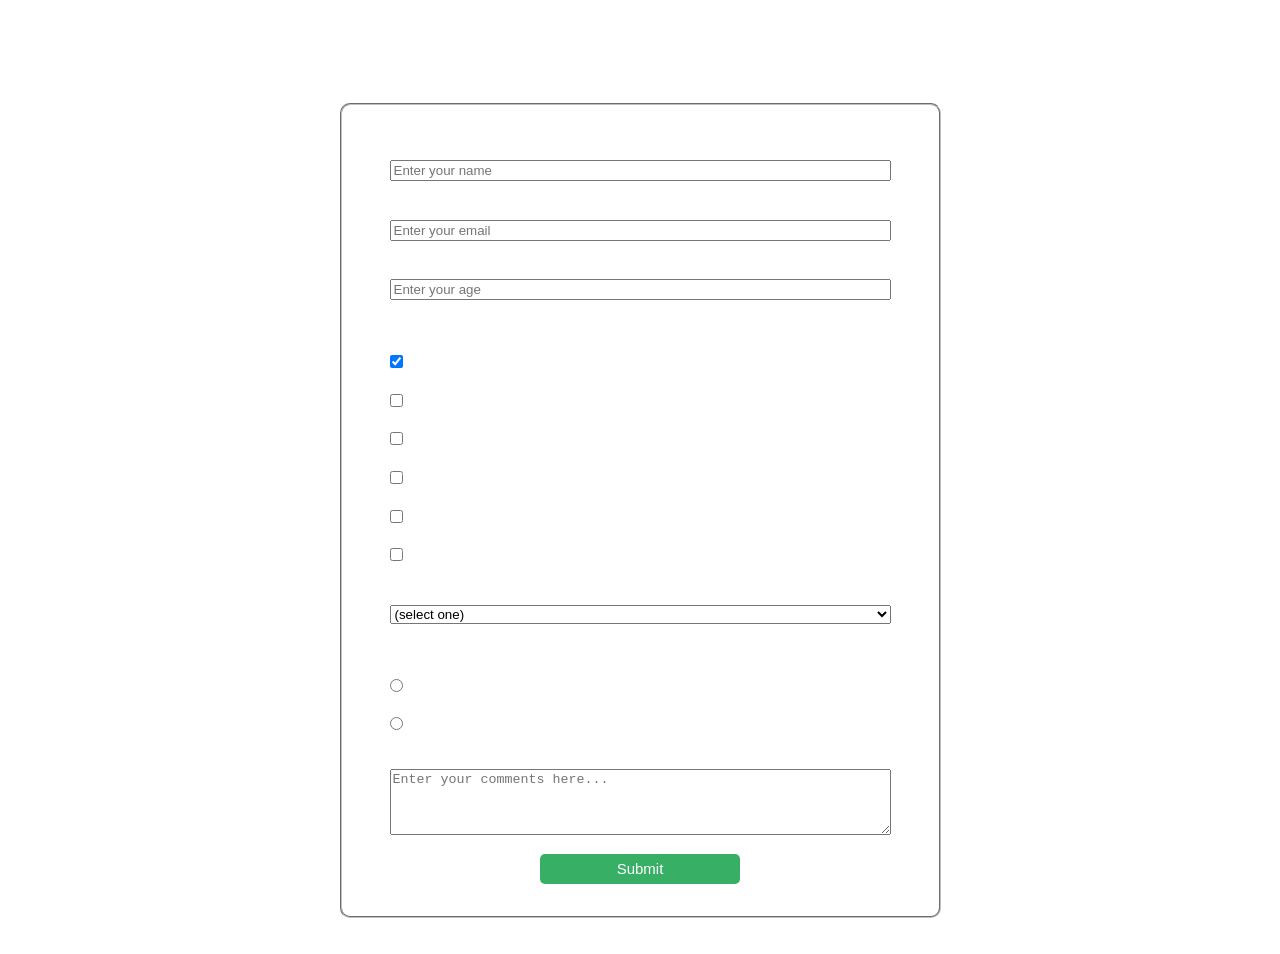
<file: index.html>
<!DOCTYPE html>
<html lang="en">
  <head>
    <meta charset="UTF-8">
    <title>Survey form</title>
    <link rel="stylesheet" href="styles.css"/>

  </head>

  <body>
    <h1 id="title">Social Media Usage Survey form</h1>
    <p id="description">Thank You for taking the time to help us understand usage and impacts of social media</p>
    
    <form action="mailto:abdullaha2hh2a@gmail.com" method="post" enctype="text/plain" id="survey-form">
    
    <fieldset>
      <label id="name-label">
        Name 
        <input id="name" type="text" placeholder="Enter your name" required/>
      </label>

        <label id="email-label">
        Email 
        <input id="email" type="email" placeholder="Enter your email" required/>
        </label>

         <label id="number-label">
        Age (Years) 
        <input id="number" type="number" min="13" max="120" placeholder="Enter your age" required/>
        </label>

        <label>
          Which social media platforms do you use regularly? (Check all that apply)

  <label>
          <input type="checkbox" value="1" checked>Facebook</label>

<label>
          <input type="checkbox" value="2" >Instagram</label>

<label>
<input type="checkbox" value="3" >Snapchat</label>

<label>
<input type="checkbox" value="4" >Tiktok</label>
    

<label>
    <input type="checkbox" value="5">Linkedin</label>

<label>
    <input type="checkbox" value="6">Twitter</label>



<label>How do you feel social media impacts your mental health?
<select id="dropdown">
  <option>(select one)</option>
  <option>Positively</option>
  <option>Negatively</option>
  <option>No Impact</option>
</select>
  </label>

<label> Have you ever experienced cyberbullying or harassment on social media? </label>

<label> <input name="radio" type="radio" value="yes"> Yes</label>
<label> <input name="radio" type="radio" value="no"> No</label>

<label for="comments"> Any suggestion for imporvement or comments:
     <textarea id="comments" rows="4" cols="60" placeholder="Enter your comments here..."></textarea>
 
<input type="submit" value="Submit" id="submit" />
</fieldset>
<br><br>
    </form>
  </body>

</html>
</file>
<file: styles.css>
* {
    box-sizing: border-box;
    margin: 0;
}

body{
    background-image: url('https://images.unsplash.com/photo-1611162617213-7d7a39e9b1d7?q=80&w=1974&auto=format&fit=crop&ixlib=rb-4.0.3&ixid=M3wxMjA3fDB8MHxwaG90by1wYWdlfHx8fGVufDB8fHx8fA%3D%3D');
    
    background-position: center;
    background-attachment: fixed;
    background-size:cover;
    height:100vh;
    width:100%;
    color: white;
    font-family: Lato;
    font-size: 16px;
    
  }
  
  h1,p{text-align:center;
    margin:1rem 1rem;}
  
  fieldset{
    background-color: rgba(255, 255, 255, 0.1);
    backdrop-filter: blur(2px);
    border-radius: 10px;
    max-width:600px;
    margin:auto;
    padding:1rem 3rem;
  }
  
  label {
    display: block;
    margin: 1rem 0;
  }
  
  input, select {
    display: block;
    margin: 0.3rem 0;
    
  }
  
  input[id="name"],input[id="email"], input[id="number"], select{
    width:100%;
    padding:auto;
  }
  
  input[type="checkbox"] {
    display: inline-block;
    margin: 0.3rem 0;
  }
  
  input[type="radio"] {
    display: inline-block;
    margin: 0.3rem 0;
  }
  
  input[type="submit"] {
    display:block;
    min-width: 200px;
    margin:auto;
    margin-top:15px;
    padding:0.4rem;
    font-size:15px;
    background-color:rgba(55,175,101,255);
    border:0;
    border-radius:5px;
    Color:white;
  }
</file>
